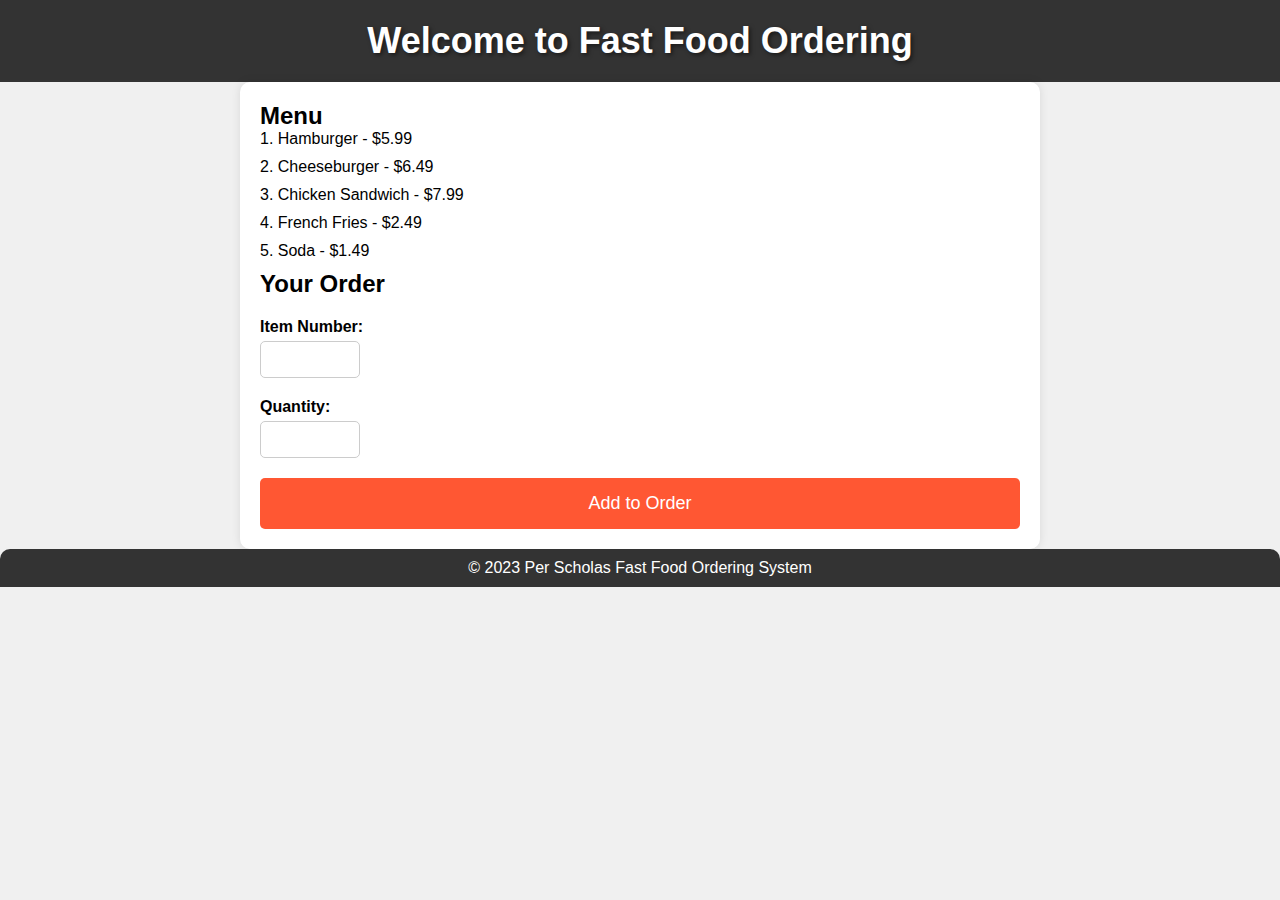
<file: index.html>
<!DOCTYPE html>
<html lang="en">
<head>
    <meta charset="UTF-8">
    <meta name="viewport" content="width=device-width, initial-scale=1.0">
    <link rel="stylesheet" href="style.css">
    <title>Fast Food Takeout</title>
</head>

<body>
    <header>
        <h1>Welcome to Fast Food Ordering</h1>
    </header>
    <main>
        <section class="Menu">
            <h2>Menu</h2>
            <ul>
                <li>1. Hamburger - $5.99</li>
                <li>2. Cheeseburger - $6.49</li>
                <li>3. Chicken Sandwich - $7.99</li>
                <li>4. French Fries - $2.49</li>
                <li>5. Soda - $1.49</li>
            </ul>
        </section>
        <section class="order">
            <h2>Your Order</h2>
            <form action="receipt.html" method="post">
                <label for="item_num">Item Number:</label>
                <input type="number" id="item_num" 
                name="item_num" min="1" max="5" required>
                <label for="quantity">Quantity:</label>
                <input type="number" id="quantity" 
                name="quantity" min="1" required>
                <button type="submit">Add to Order</button>
            </form>
        </section>
    </main>
    <footer>
        <p>&copy; 2023 Per Scholas Fast Food Ordering System</p>
    </footer>
</body>
</html>
</file>
<file: style.css>
/* Reset some default styles */
* {
    margin: 0;
    padding: 0;
    box-sizing: border-box;
}

body {
    font-family: Arial, sans-serif;
    background-color: #f0f0f0; /* Light gray background */
}

header {
    background-color: #333;
    color: #fff;
    text-align: center;
    padding: 20px 0;
}

h1 {
    font-size: 36px; /* Larger font size */
    text-shadow: 2px 2px 4px rgba(0, 0, 0, 0.5); /* Text shadow for contrast */
}

main {
    max-width: 800px;
    margin: 0 auto;
    padding: 20px;
    background-color: #fff;
    box-shadow: 0 0 10px rgba(0, 0, 0, 0.1);
    border-radius: 10px; /* Rounded corners */
}

.menu h2,
.order h2 {
    font-size: 24px; /* Slightly larger font size */
    margin-bottom: 20px;
}

ul {
    list-style: none;
    padding: 0;
}

li {
    margin-bottom: 10px;
    display: flex;
    align-items: center;
}

li img {
    width: 40px; /* Adjust image size */
    height: 40px;
    margin-right: 10px; /* Spacing between image and text */
}

form {
    display: flex;
    flex-direction: column;
}

label {
    font-weight: bold;
    margin-bottom: 5px;
}

input[type="number"] {
    width: 100px;
    padding: 10px; /* Larger input padding */
    margin-bottom: 20px; /* More spacing between inputs */
    border: 1px solid #ccc;
    border-radius: 5px;
}

button {
    background-color: #ff5733; /* Modern orange color */
    color: #fff;
    padding: 15px;
    border: none;
    cursor: pointer;
    border-radius: 5px;
    font-size: 18px; /* Larger font size */
}

button:hover {
    background-color: #ff7048; /* Slightly darker on hover */
}

footer {
    background-color: #333;
    color: #fff;
    text-align: center;
    padding: 10px 0;
    border-top-left-radius: 10px; /* Rounded corners on top */
    border-top-right-radius: 10px;
}

/* Modern images (replace the URLs with actual image URLs) */
li:nth-child(1) img {
    background-image: url('https://example.com/hamburger-image.jpg');
}

li:nth-child(2) img {
    background-image: url('https://example.com/cheeseburger-image.jpg');
}

li:nth-child(3) img {
    background-image: url('https://example.com/chicken-sandwich-image.jpg');
}

li:nth-child(4) img {
    background-image: url('https://example.com/french-fries-image.jpg');
}

li:nth-child(5) img {
    background-image: url('https://example.com/soda-image.jpg');
}
</file>
